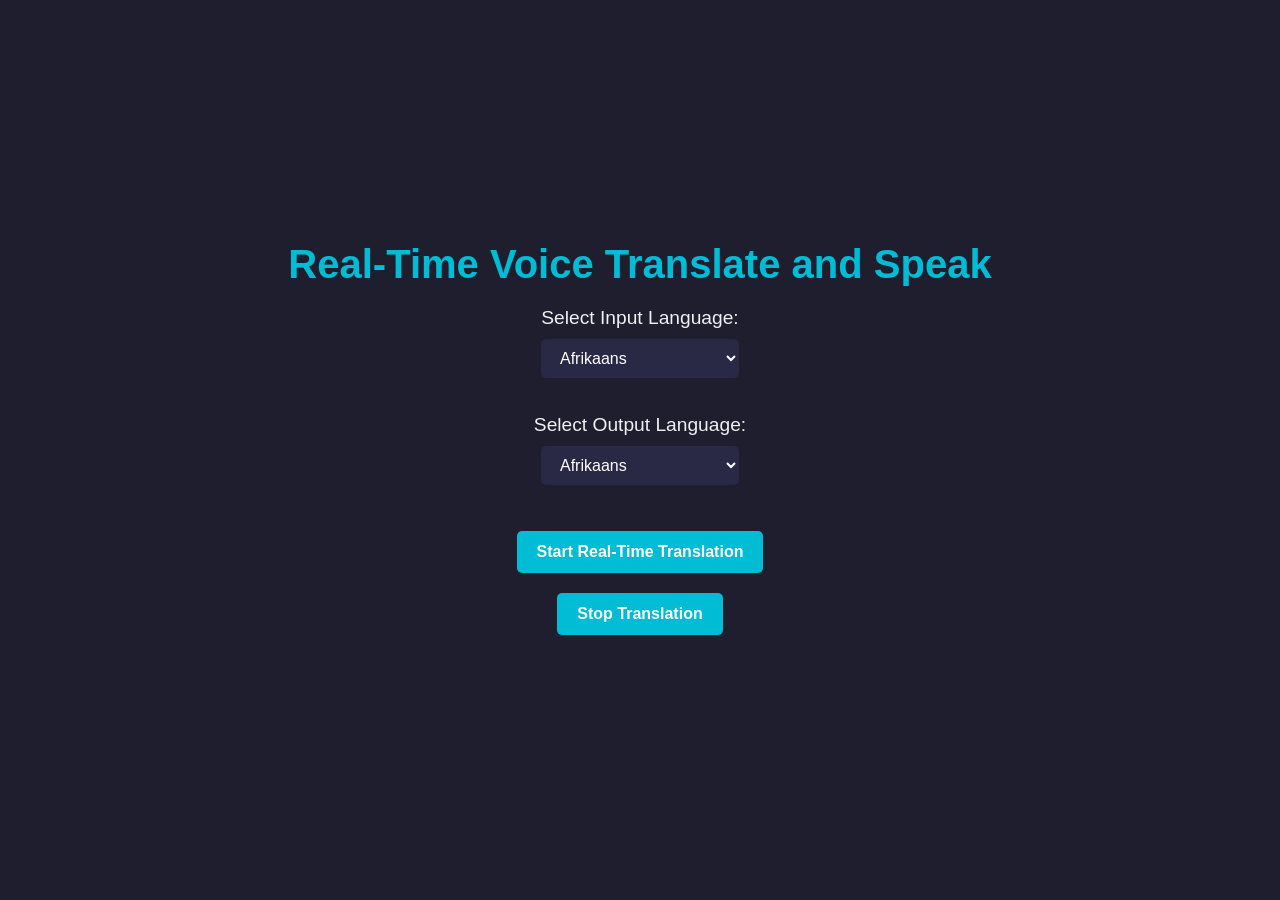
<file: index1.html>
<!DOCTYPE html>
<html lang="en">
<head>
    <meta charset="UTF-8">
    <meta name="viewport" content="width=device-width, initial-scale=1.0">
    <title>Real-Time Voice Translate and Speak</title>
    <link rel="stylesheet" href="style.css">
</head>
<body>
    <h1>Real-Time Voice Translate and Speak</h1>

    <label for="input-language-select">Select Input Language:</label>
    <select id="input-language-select">
        <option value="af-ZA">Afrikaans</option>
        <option value="sq-AL">Albanian</option>
        <option value="am-ET">Amharic</option>
        <option value="ar-SA">Arabic</option>
        <option value="hy-AM">Armenian</option>
        <option value="az-AZ">Azerbaijani</option>
        <option value="eu-ES">Basque</option>
        <option value="be-BY">Belarusian</option>
        <option value="bn-BD">Bengali</option>
        <option value="bs-BA">Bosnian</option>
        <option value="bg-BG">Bulgarian</option>
        <option value="ca-ES">Catalan</option>
        <option value="ceb-PH">Cebuano</option>
        <option value="ny-MW">Chichewa</option>
        <option value="zh-CN">Chinese (Simplified)</option>
        <option value="zh-TW">Chinese (Traditional)</option>
        <option value="co-FR">Corsican</option>
        <option value="hr-HR">Croatian</option>
        <option value="cs-CZ">Czech</option>
        <option value="da-DK">Danish</option>
        <option value="nl-NL">Dutch</option>
        <option value="en-US">English</option>
        <option value="eo-EU">Esperanto</option>
        <option value="et-EE">Estonian</option>
        <option value="tl-PH">Filipino</option>
        <option value="fi-FI">Finnish</option>
        <option value="fr-FR">French</option>
        <option value="fy-NL">Frisian</option>
        <option value="gl-ES">Galician</option>
        <option value="ka-GE">Georgian</option>
        <option value="de-DE">German</option>
        <option value="el-GR">Greek</option>
        <option value="gu-IN">Gujarati</option>
        <option value="ht-HT">Haitian Creole</option>
        <option value="ha-NG">Hausa</option>
        <option value="haw-US">Hawaiian</option>
        <option value="iw-IL">Hebrew</option>
        <option value="hi-IN">Hindi</option>
        <option value="hmn-CN">Hmong</option>
        <option value="hu-HU">Hungarian</option>
        <option value="is-IS">Icelandic</option>
        <option value="ig-NG">Igbo</option>
        <option value="id-ID">Indonesian</option>
        <option value="ga-IE">Irish</option>
        <option value="it-IT">Italian</option>
        <option value="ja-JP">Japanese</option>
        <option value="jw-ID">Javanese</option>
        <option value="kn-IN">Kannada</option>
        <option value="kk-KZ">Kazakh</option>
        <option value="km-KH">Khmer</option>
        <option value="rw-RW">Kinyarwanda</option>
        <option value="ko-KR">Korean</option>
        <option value="ku-TR">Kurdish (Kurmanji)</option>
        <option value="ky-KG">Kyrgyz</option>
        <option value="lo-LA">Lao</option>
        <option value="la-VA">Latin</option>
        <option value="lv-LV">Latvian</option>
        <option value="lt-LT">Lithuanian</option>
        <option value="lb-LU">Luxembourgish</option>
        <option value="mk-MK">Macedonian</option>
        <option value="mg-MG">Malagasy</option>
        <option value="ms-MY">Malay</option>
        <option value="ml-IN">Malayalam</option>
        <option value="mt-MT">Maltese</option>
        <option value="mi-NZ">Maori</option>
        <option value="mr-IN">Marathi</option>
        <option value="mn-MN">Mongolian</option>
        <option value="my-MM">Myanmar (Burmese)</option>
        <option value="ne-NP">Nepali</option>
        <option value="no-NO">Norwegian</option>
        <option value="or-IN">Odia</option>
        <option value="ps-AF">Pashto</option>
        <option value="fa-IR">Persian</option>
        <option value="pl-PL">Polish</option>
        <option value="pt-PT">Portuguese</option>
        <option value="pa-IN">Punjabi</option>
        <option value="ro-RO">Romanian</option>
        <option value="ru-RU">Russian</option>
        <option value="sm-WS">Samoan</option>
        <option value="gd-GB">Scots Gaelic</option>
        <option value="sr-RS">Serbian</option>
        <option value="st-ZA">Sesotho</option>
        <option value="sn-ZW">Shona</option>
        <option value="sd-PK">Sindhi</option>
        <option value="si-LK">Sinhala</option>
        <option value="sk-SK">Slovak</option>
        <option value="sl-SI">Slovenian</option>
        <option value="so-SO">Somali</option>
        <option value="es-ES">Spanish</option>
        <option value="su-ID">Sundanese</option>
        <option value="sw-KE">Swahili</option>
        <option value="sv-SE">Swedish</option>
        <option value="tg-TJ">Tajik</option>
        <option value="ta-IN">Tamil</option>
        <option value="tt-RU">Tatar</option>
        <option value="te-IN">Telugu</option>
        <option value="th-TH">Thai</option>
        <option value="tr-TR">Turkish</option>
        <option value="tk-TM">Turkmen</option>
        <option value="uk-UA">Ukrainian</option>
        <option value="ur-PK">Urdu</option>
        <option value="ug-CN">Uyghur</option>
        <option value="uz-UZ">Uzbek</option>
        <option value="vi-VN">Vietnamese</option>
        <option value="cy-GB">Welsh</option>
        <option value="xh-ZA">Xhosa</option>
        <option value="yi-YD">Yiddish</option>
        <option value="yo-NG">Yoruba</option>
        <option value="zu-ZA">Zulu</option>
    </select>
    
    <br><br>
    
    <label for="language-select">Select Output Language:</label>
    <select id="language-select">
        <option value="af-ZA">Afrikaans</option>
        <option value="sq-AL">Albanian</option>
        <option value="am-ET">Amharic</option>
        <option value="ar-SA">Arabic</option>
        <option value="hy-AM">Armenian</option>
        <option value="az-AZ">Azerbaijani</option>
        <option value="eu-ES">Basque</option>
        <option value="be-BY">Belarusian</option>
        <option value="bn-BD">Bengali</option>
        <option value="bs-BA">Bosnian</option>
        <option value="bg-BG">Bulgarian</option>
        <option value="ca-ES">Catalan</option>
        <option value="ceb-PH">Cebuano</option>
        <option value="ny-MW">Chichewa</option>
        <option value="zh-CN">Chinese (Simplified)</option>
        <option value="zh-TW">Chinese (Traditional)</option>
        <option value="co-FR">Corsican</option>
        <option value="hr-HR">Croatian</option>
        <option value="cs-CZ">Czech</option>
        <option value="da-DK">Danish</option>
        <option value="nl-NL">Dutch</option>
        <option value="en-US">English</option>
        <option value="eo-EU">Esperanto</option>
        <option value="et-EE">Estonian</option>
        <option value="tl-PH">Filipino</option>
        <option value="fi-FI">Finnish</option>
        <option value="fr-FR">French</option>
        <option value="fy-NL">Frisian</option>
        <option value="gl-ES">Galician</option>
        <option value="ka-GE">Georgian</option>
        <option value="de-DE">German</option>
        <option value="el-GR">Greek</option>
        <option value="gu-IN">Gujarati</option>
        <option value="ht-HT">Haitian Creole</option>
        <option value="ha-NG">Hausa</option>
        <option value="haw-US">Hawaiian</option>
        <option value="iw-IL">Hebrew</option>
        <option value="hi-IN">Hindi</option>
        <option value="hmn-CN">Hmong</option>
        <option value="hu-HU">Hungarian</option>
        <option value="is-IS">Icelandic</option>
        <option value="ig-NG">Igbo</option>
        <option value="id-ID">Indonesian</option>
        <option value="ga-IE">Irish</option>
        <option value="it-IT">Italian</option>
        <option value="ja-JP">Japanese</option>
        <option value="jw-ID">Javanese</option>
        <option value="kn-IN">Kannada</option>
        <option value="kk-KZ">Kazakh</option>
        <option value="km-KH">Khmer</option>
        <option value="rw-RW">Kinyarwanda</option>
        <option value="ko-KR">Korean</option>
        <option value="ku-TR">Kurdish (Kurmanji)</option>
        <option value="ky-KG">Kyrgyz</option>
        <option value="lo-LA">Lao</option>
        <option value="la-VA">Latin</option>
        <option value="lv-LV">Latvian</option>
        <option value="lt-LT">Lithuanian</option>
        <option value="lb-LU">Luxembourgish</option>
        <option value="mk-MK">Macedonian</option>
        <option value="mg-MG">Malagasy</option>
        <option value="ms-MY">Malay</option>
        <option value="ml-IN">Malayalam</option>
        <option value="mt-MT">Maltese</option>
        <option value="mi-NZ">Maori</option>
        <option value="mr-IN">Marathi</option>
        <option value="mn-MN">Mongolian</option>
        <option value="my-MM">Myanmar (Burmese)</option>
        <option value="ne-NP">Nepali</option>
        <option value="no-NO">Norwegian</option>
        <option value="or-IN">Odia</option>
        <option value="ps-AF">Pashto</option>
        <option value="fa-IR">Persian</option>
        <option value="pl-PL">Polish</option>
        <option value="pt-PT">Portuguese</option>
        <option value="pa-IN">Punjabi</option>
        <option value="ro-RO">Romanian</option>
        <option value="ru-RU">Russian</option>
        <option value="sm-WS">Samoan</option>
        <option value="gd-GB">Scots Gaelic</option>
        <option value="sr-RS">Serbian</option>
        <option value="st-ZA">Sesotho</option>
        <option value="sn-ZW">Shona</option>
        <option value="sd-PK">Sindhi</option>
        <option value="si-LK">Sinhala</option>
        <option value="sk-SK">Slovak</option>
        <option value="sl-SI">Slovenian</option>
        <option value="so-SO">Somali</option>
        <option value="es-ES">Spanish</option>
        <option value="su-ID">Sundanese</option>
        <option value="sw-KE">Swahili</option>
        <option value="sv-SE">Swedish</option>
        <option value="tg-TJ">Tajik</option>
        <option value="ta-IN">Tamil</option>
        <option value="tt-RU">Tatar</option>
        <option value="te-IN">Telugu</option>
        <option value="th-TH">Thai</option>
        <option value="tr-TR">Turkish</option>
        <option value="tk-TM">Turkmen</option>
        <option value="uk-UA">Ukrainian</option>
        <option value="ur-PK">Urdu</option>
        <option value="ug-CN">Uyghur</option>
        <option value="uz-UZ">Uzbek</option>
        <option value="vi-VN">Vietnamese</option>
        <option value="cy-GB">Welsh</option>
        <option value="xh-ZA">Xhosa</option>
        <option value="yi-YD">Yiddish</option>
        <option value="yo-NG">Yoruba</option>
        <option value="zu-ZA">Zulu</option>
    </select>
    
    <br><br>
    
    <button onclick="startRecognition()">Start Real-Time Translation</button>
    <button onclick="stopRecognition()">Stop Translation</button>
    
    <p id="result"></p>

    <script>
        let recognition;
        let isRecognizing = false;

        function startRecognition() {
            if (isRecognizing) return;

            recognition = new (window.SpeechRecognition || window.webkitSpeechRecognition)();
            const inputLanguage = document.getElementById('input-language-select').value;
            recognition.lang = inputLanguage; // Set the input language based on user selection
            recognition.interimResults = true; // Enable interim results for real-time processing
            recognition.continuous = true; // Keep recognition active

            recognition.onstart = function() {
                isRecognizing = true;
                document.getElementById('result').innerText = "Listening and Translating...";
            };

            recognition.onresult = function(event) {
                let interimTranscript = '';
                for (let i = event.resultIndex; i < event.results.length; i++) {
                    if (event.results[i].isFinal) {
                        const spokenText = event.results[i][0].transcript.trim();
                        translateAndSpeak(spokenText);
                    } else {
                        interimTranscript += event.results[i][0].transcript;
                    }
                }
                document.getElementById('result').innerText = `You said: ${interimTranscript}`;
            };

            recognition.onerror = function(event) {
                console.error('Error occurred in recognition: ' + event.error);
            };

            recognition.onend = function() {
                if (isRecognizing) recognition.start(); // Restart recognition if stopped unintentionally
            };

            recognition.start();
        }

        function stopRecognition() {
            if (isRecognizing && recognition) {
                recognition.stop();
                isRecognizing = false;
                document.getElementById('result').innerText = "Translation stopped.";
            }
        }

        function translateAndSpeak(text) {
            const selectedLanguage = document.getElementById('language-select').value;
            const apiUrl = `https://translate.googleapis.com/translate_a/single?client=gtx&sl=${document.getElementById('input-language-select').value}&tl=${selectedLanguage}&dt=t&q=${encodeURI(text)}`;

            fetch(apiUrl)
                .then(response => response.json())
                .then(data => {
                    const translatedText = data[0][0][0];
                    document.getElementById('result').innerText = `Translated: ${translatedText}`;
                    speakText(translatedText, selectedLanguage);
                })
                .catch(error => console.error('Error with translation:', error));
        }

        function speakText(text, language) {
            const utterance = new SpeechSynthesisUtterance(text);
            utterance.lang = language;
            window.speechSynthesis.speak(utterance);
        }
    </script>
</body>
</html>
</file>
<file: style.css>
/* style.css */

/* Base Styling */
body {
    font-family: 'Roboto', sans-serif;
    background-color: #1e1e2f;
    color: #ffffff;
    margin: 0;
    padding: 0;
    display: flex;
    flex-direction: column;
    align-items: center;
    justify-content: center;
    min-height: 100vh;
}

/* Header Styling */
h1 {
    font-size: 2.5em;
    margin-bottom: 20px;
    text-align: center;
    color: #00bcd4;
}

/* Form Elements */
label {
    font-size: 1.2em;
    margin-bottom: 10px;
    color: #f0f0f0;
}

select {
    padding: 10px 15px;
    border-radius: 5px;
    border: none;
    background-color: #292946;
    color: #ffffff;
    font-size: 1em;
    outline: none;
    transition: all 0.3s ease;
}

select:hover {
    background-color: #383862;
}

button {
    padding: 12px 20px;
    margin: 10px;
    font-size: 1em;
    font-weight: bold;
    border-radius: 5px;
    border: none;
    cursor: pointer;
    background-color: #00bcd4;
    color: #ffffff;
    transition: background-color 0.3s ease, transform 0.2s ease;
    outline: none;
}

button:hover {
    background-color: #008c9e;
    transform: scale(1.05);
}

button:active {
    transform: scale(1);
}

/* Result Text */
p#result {
    font-size: 1.2em;
    margin-top: 20px;
    text-align: center;
    color: #ffffff;
}

/* Media Query for Mobile Responsiveness */
@media (max-width: 600px) {
    h1 {
        font-size: 2em;
    }
    
    select, button {
        width: 90%;
        font-size: 1em;
    }
    
    p#result {
        font-size: 1em;
    }
}
</file>
